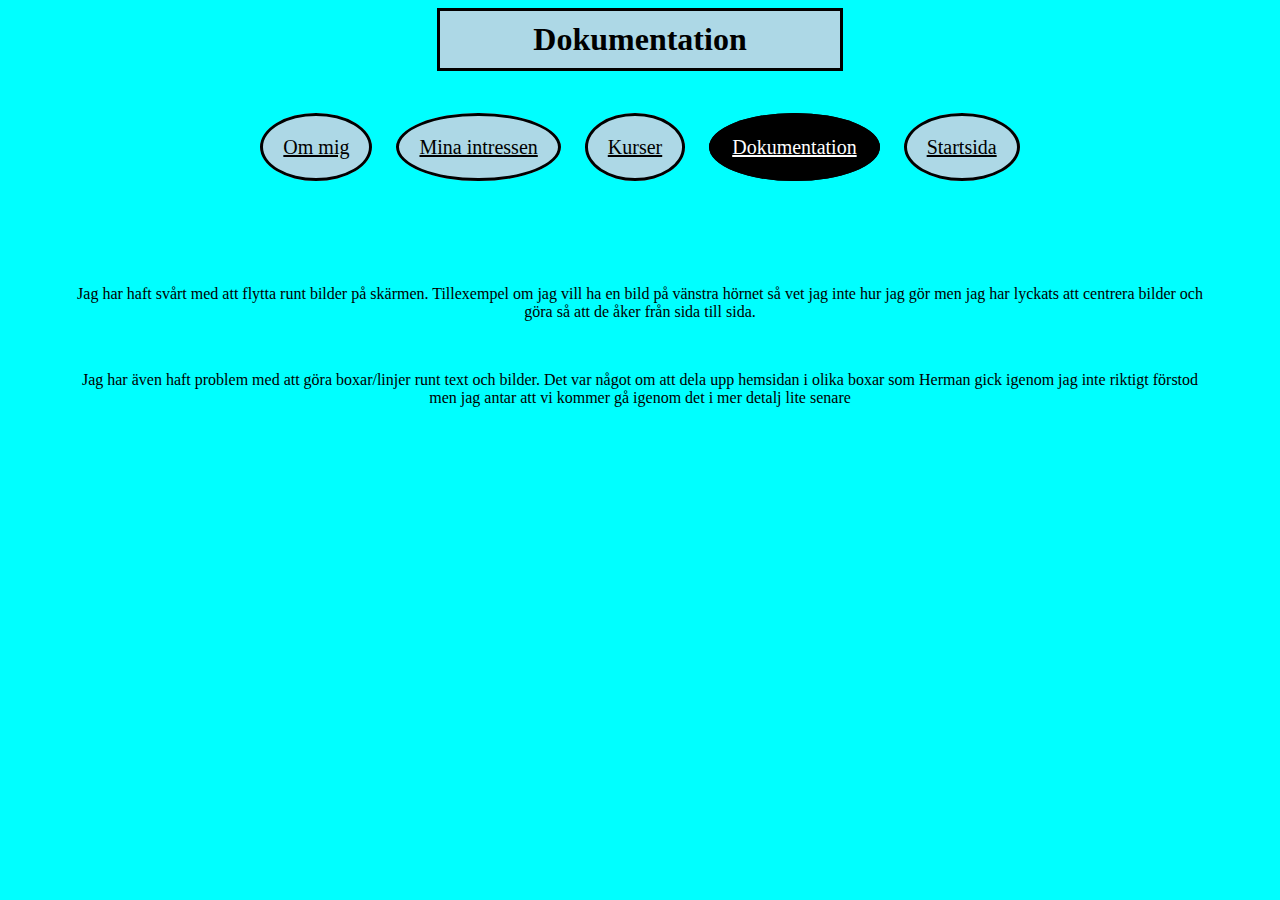
<file: html/documentation.html>
<!DOCTYPE html>
<html lang="en">
<head>
    <link rel="stylesheet" href="../css/style.css">
    <meta charset="UTF-8">
    <meta http-equiv="X-UA-Compatible" content="IE=edge">
    <meta name="viewport" content="width=device-width, initial-scale=1.0">
    <title>Emils_CV</title>
</head>
<body>
    <h1>Dokumentation</h1>
    <!-- Länkar till information-->
    <nav>
        <a href="./me.html">Om mig</a> 
        <a href="./interest.html">Mina intressen</a> 
        <a href="./courses.html">Kurser</a> 
        <a href="./documentation.html" class="button">Dokumentation</a>
        <a href="/index.html"> Startsida</a>
    </nav>

    <nav>
        <p> Jag har haft svårt med att flytta runt bilder på skärmen. Tillexempel om jag vill ha en bild på vänstra hörnet så vet jag inte hur jag gör men jag har lyckats att centrera bilder och göra så att de åker från sida till sida.</p>
        <br>
        <p> Jag har även haft problem med att göra boxar/linjer runt text och bilder. Det var något om att dela upp hemsidan i olika boxar som Herman gick igenom jag inte riktigt förstod men jag antar att vi kommer gå igenom det i mer detalj lite senare </p>


    </nav>
</body>
</html>
</file>
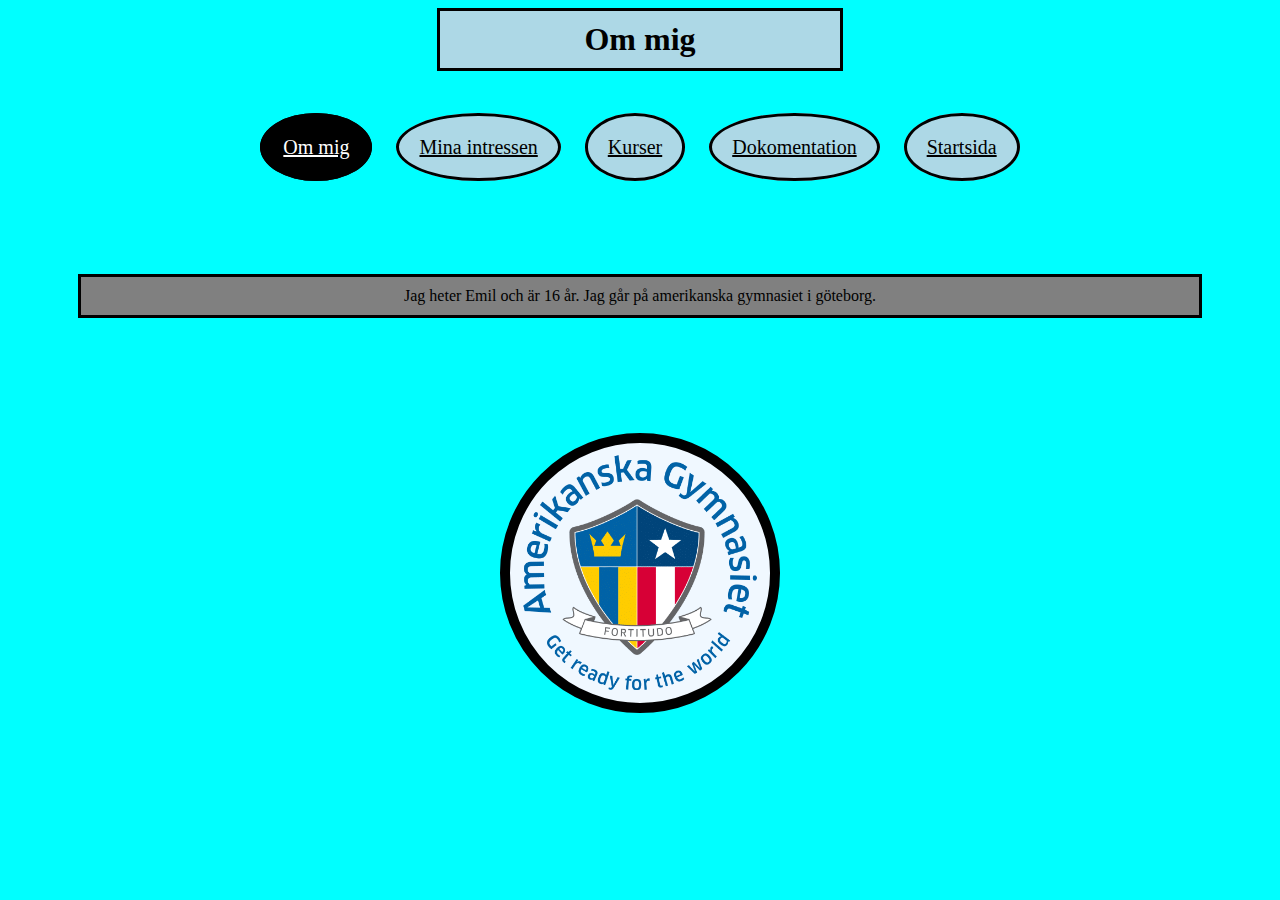
<file: html/me.html>
<!DOCTYPE html>
<html lang="en">
<head>
    <link rel="stylesheet" href="../css/style.css">
    <meta charset="UTF-8">
    <meta http-equiv="X-UA-Compatible" content="IE=edge">
    <meta name="viewport" content="width=device-width, initial-scale=1.0">
    <title>Emils_CV</title>
</head>
<body>
    <h1>Om mig</h1>
    <!-- Länkar till information-->
    <nav>
        <a href="./me.html" class="button">Om mig</a> 
        <a href="./interest.html">Mina intressen</a> 
        <a href="./courses.html">Kurser</a> 
        <a href="./documentation.html">Dokomentation</a>
        <a href="/index.html"> Startsida</a>
    </nav>

    <nav>
        <p class="BoxP">Jag heter Emil och är 16 år. Jag går på amerikanska gymnasiet i göteborg.
         </p>   
    </nav>

    <nav>
        <img class="img-border" src="../img/amerikanska_logga.png" width="250px" height="250px" alt="Amerikanska loggan">
    </nav>    
</body>
</html>
</file>
<file: css/style.css>
body { 
    background-color: aqua;
}


/*
makes a border around the anchor elements,changes color.
*/
a {
    text-align: center;
    font-size: 20px;
    color:black;
    border: 3px solid black;
    padding: 20px;
    background-color: lightblue;
    margin: 10px;
    border-radius: 50%;
}
/*
When at a specific button background color on an anchor changes and text.
*/
.button {
    background-color:black ;
    color:white;
}

/*
When you hover over the link text becomes white and bigger. Makes a hover animation for the links
*/
a:hover:not(.button) {
    animation-name: hover_buttom;
    animation-duration: 500ms;
    animation-fill-mode: forwards;
}

@keyframes hover_buttom {
    0% {
        background-color: lightblue;
        color: black;
        transform: scale(1);
    }

    100% {
        background-color: black;
        color: white;
        transform: scale(1.1);
    }
}

/*
Text is bigger and centered. 
*/
h1 {
    text-align: center;
    background-color: lightblue;
    margin: auto;
    width: 30%;
    border: 3px solid black;
    padding: 10px;
}

nav {
    text-align: center;
    padding:45px;
    margin: 20px;
}

.startsida {
    text-align: center;
    background-color: grey;
    border: 3px solid black;
    padding:20px;
    margin:20px
}

h2 {
    text-align: center;
    font-size: 30px;
    font-family: monospace;
    color:lightblue;
}

p {
    font-family: monaco;
}

ul {
    font-size: 20px;
}

.BoxP {
    padding: 10px;
    border: solid 3px;
    margin: 5px;
    background-color: grey;
}

.img-border {
    padding:5px;
    border: solid 10px black;
    border-radius: 400px;
    background-color: aliceblue;
}
</file>
